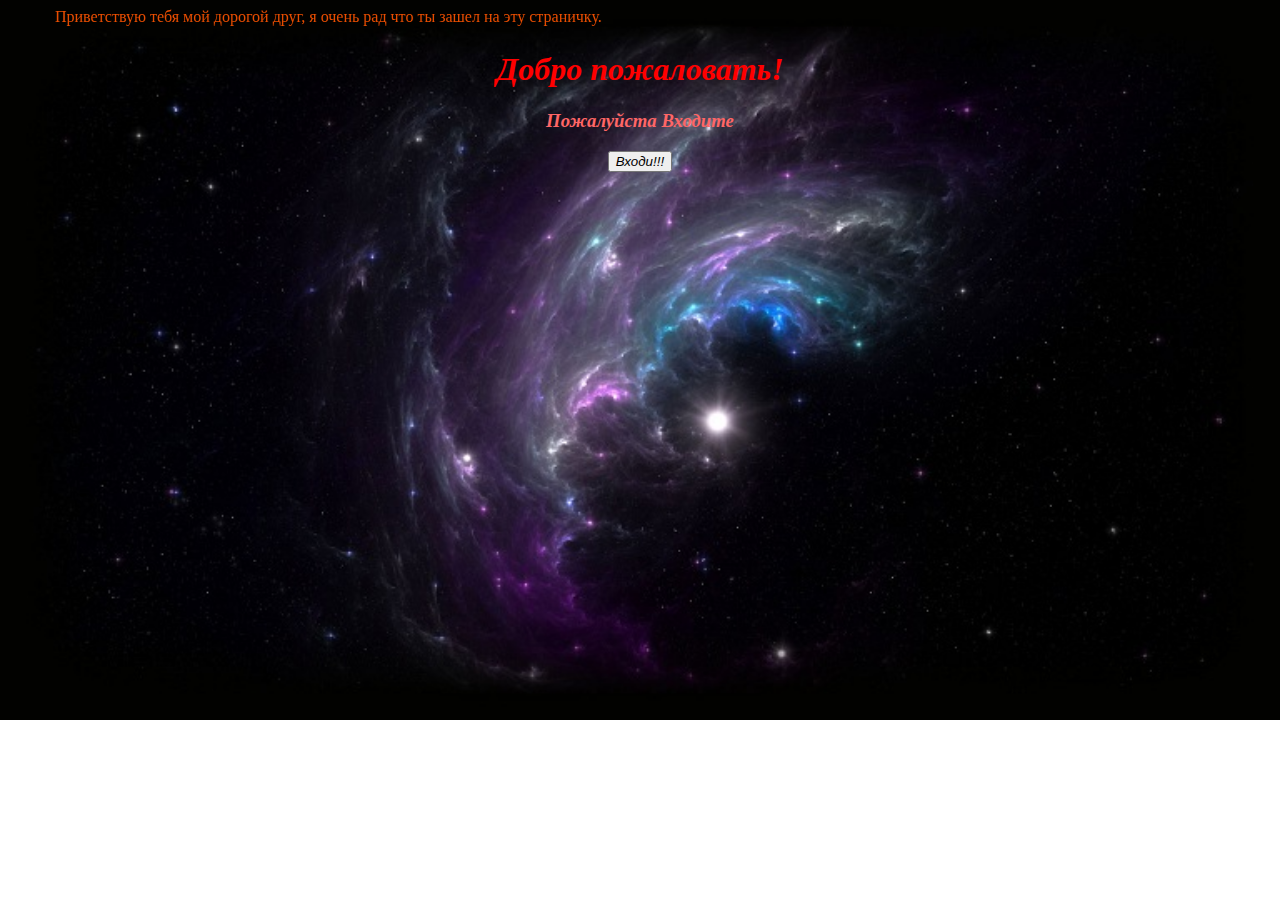
<file: index.html>
<!DOCTYPE html>
<html lang="en" dir="ltr">
  <head>
    <meta charset="utf-8">
    <title>Добро пожаловать!</title>
    <link rel="stylesheet" href="css/lol.css">
      <link href="favicon.ico" rel="icon" type="image/x-icon">
      <style type="text/css">
body{
background-image: url(images/fonsite.jpg);
background-repeat: no-repeat;
background-position: top center;
background-attachment: fixed;
background-size: 100%;
}
</style>
  </head>
  <body>
<marquee behavior="alternate" direction="right"> <span style="color:#f25100">Приветствую тебя мой дорогой друг, я очень рад что ты зашел на эту страничку.</span></marquee>
    <h1 style="color:#ff0000"><i><center>Добро пожаловать!</center></i></h1>
     <p><h3 style="color: #ff6666"><center><i>Пожалуйста Входите</i></center></h3></p>

     <form action="ya.html">
    <center><button type="submit"><i> Входи!!!</i></button></center>
</form>
<br>
<center><iframe autoplay width="1070" height="550" src="https://www.youtube.com/embed/SfNnzBsjy0E?autoplay=1"
  frameborder="0" allow="accelerometer; autoplay; encrypted-media; gyroscope; picture-in-picture" allowfullscreen autoplay></iframe></center>

  </body>
</html>
</file>
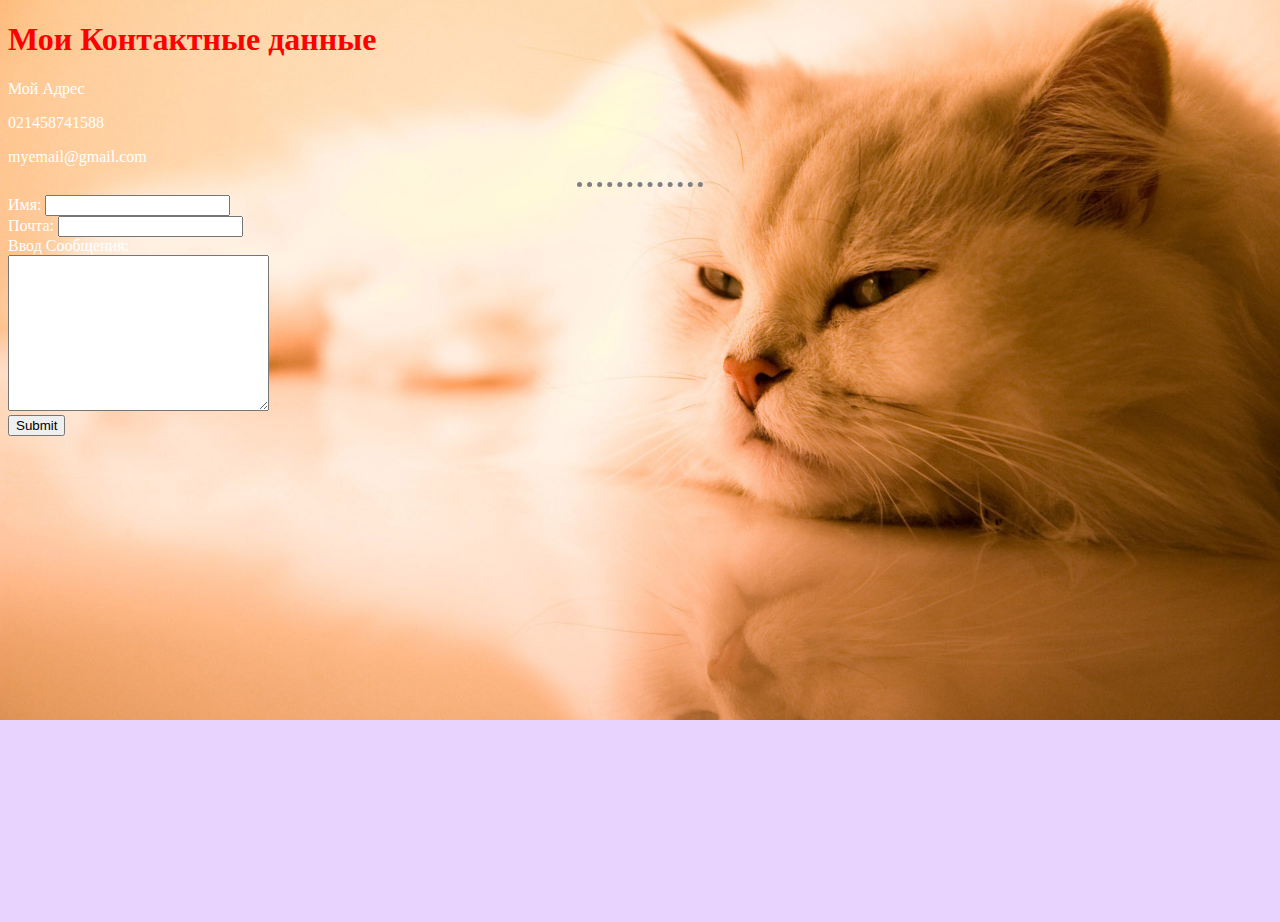
<file: contact.html>
<!DOCTYPE html>
<html>
  <head>
    <meta charset="utf-8">
    <title>Мои Контакты</title>
    <link rel="stylesheet" href="css/styles.css">
    <link href="favicon.ico" rel="icon" type="image/x-icon">
    <style type="text/css">
body{
background-image: url(images/3.jpg);
background-repeat: no-repeat;
background-position: top center;
background-attachment: fixed;
background-size: 100%;
}
</style>
  </head>
  <body style="color:#FFFFFF">
    <h1>Мои Контактные данные</h1>
    <p>Мой Адрес</p>
    <p>021458741588</p>
    <p>myemail@gmail.com</p>
  <hr>
    <form action="mailto:info@londonappbrewery.com" method="post" enctype="text/plain">
       <label>Имя:</label>
       <input type="text" name="yourName" value=""><br>
       <label>Почта:</label>
       <input type="email" name="yourEmail" value=""><br>
       <label>Ввод Сообщения:</label><br>
       <textarea name="yourMessage" rows="10" cols="30"></textarea><br>
       <input type="submit" name="">
    </form>

<p><iframe src="https://www.google.com/maps/embed?pb=!1m18!1m12!1m3!1d1113.308481614332!2d87.116652222295!3d53.75355427908827!2m3!1f0!2f0!3f0!3m2!1i1024!2i768!4f13.1!3m3!1m2!1s0x42d0c0fba38d8c47%3A0xf6e71ea430bce521!2z0J3QvtCy0L7QutGD0LfQvdC10YbQutC40Lkg0LjQvdGB0YLQuNGC0YPRgiDQmtC10LzQtdGA0L7QstGB0LrQvtCz0L4g0JPQvtGB0YPQtNCw0YDRgdGC0LLQtdC90L3QvtCz0L4g0YPQvdC40LLQtdGA0YHQuNGC0LXRgtCw!5e0!3m2!1sru!2sru!4v1550905963279"
  width="600" height="450" frameborder="0" style="border:0" allowfullscreen></iframe></p>

  </body>
</html>
</file>
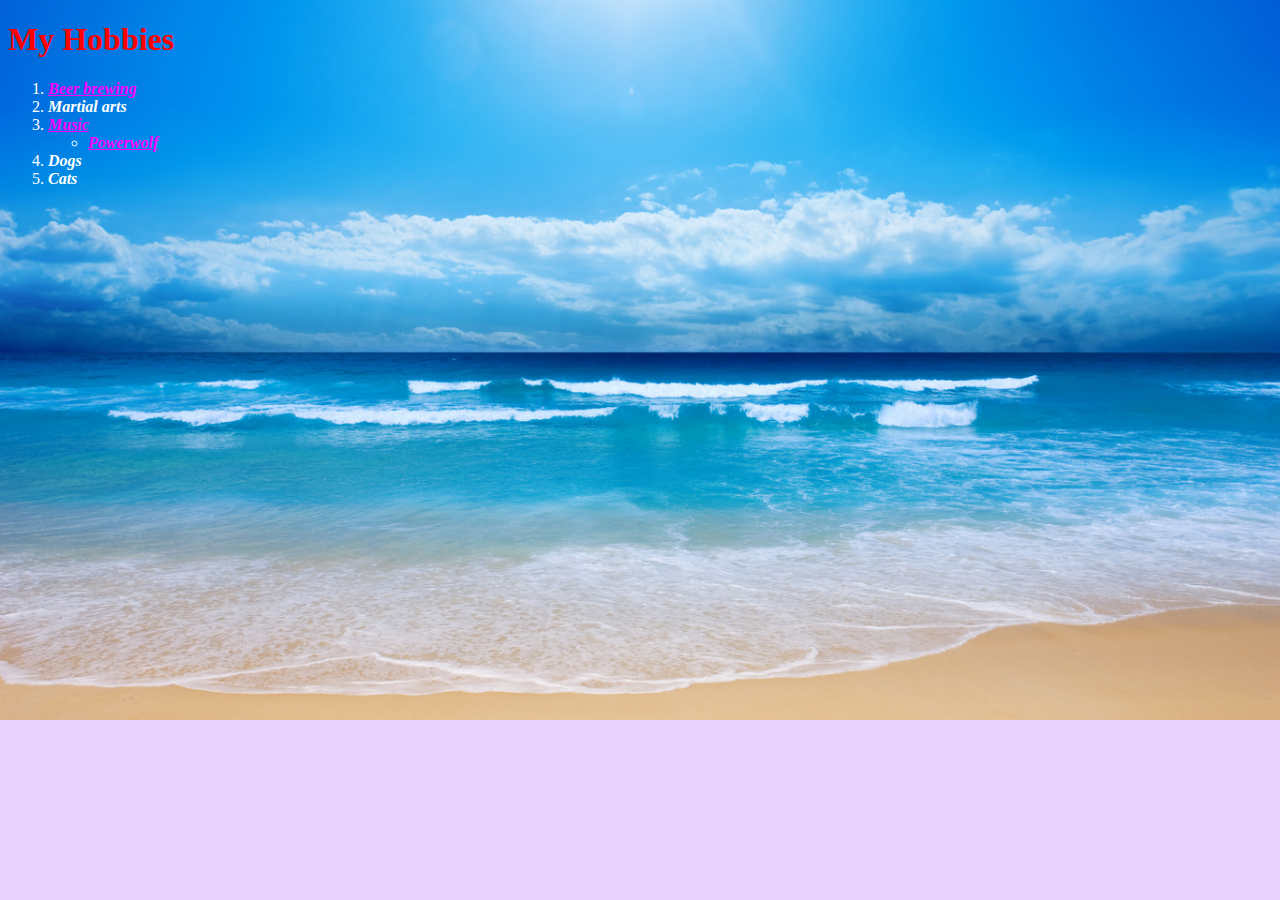
<file: hobbies.html>
<!DOCTYPE html>
<html>
  <head>
    <meta charset="utf-8">
    <title>My Hobbies</title>
    <link rel="stylesheet" href="css/styles.css">
    <link href="favicon.ico" rel="icon" type="image/x-icon">
    <style type="text/css">
body{
background-image: url(images/2.jpeg);
background-repeat: no-repeat;
background-position: top center;
background-attachment: fixed;
background-size: 100%;
}
</style>
  </head>
  <body style="color:#FFFFFF">
    <h1>My Hobbies</h1>
    <ol>

      <li><a href="https://www.youtube.com/watch?v=4qQrMC0m8Cc" style="color:#FF00FF"><b><i>Beer brewing</i></b></a></li>
      <li><b><i>Martial arts</i></b></li>
      <li><a href="https://open.spotify.com/artist/5HFkc3t0HYETL4JeEbDB1v" style="color:#FF00FF"><b><i>Music</i></b></a></li>
        <ul>
        <li><a href="https://www.powerwolf.net/" style="color:#FF00FF"><b><i>Powerwolf</i></b></a></a></li>
        </ul>
      <li><b><i>Dogs</i></b></li>
      <li><b><i>Cats</i></b></li>
    </ol>
  </body>
</html>
</file>
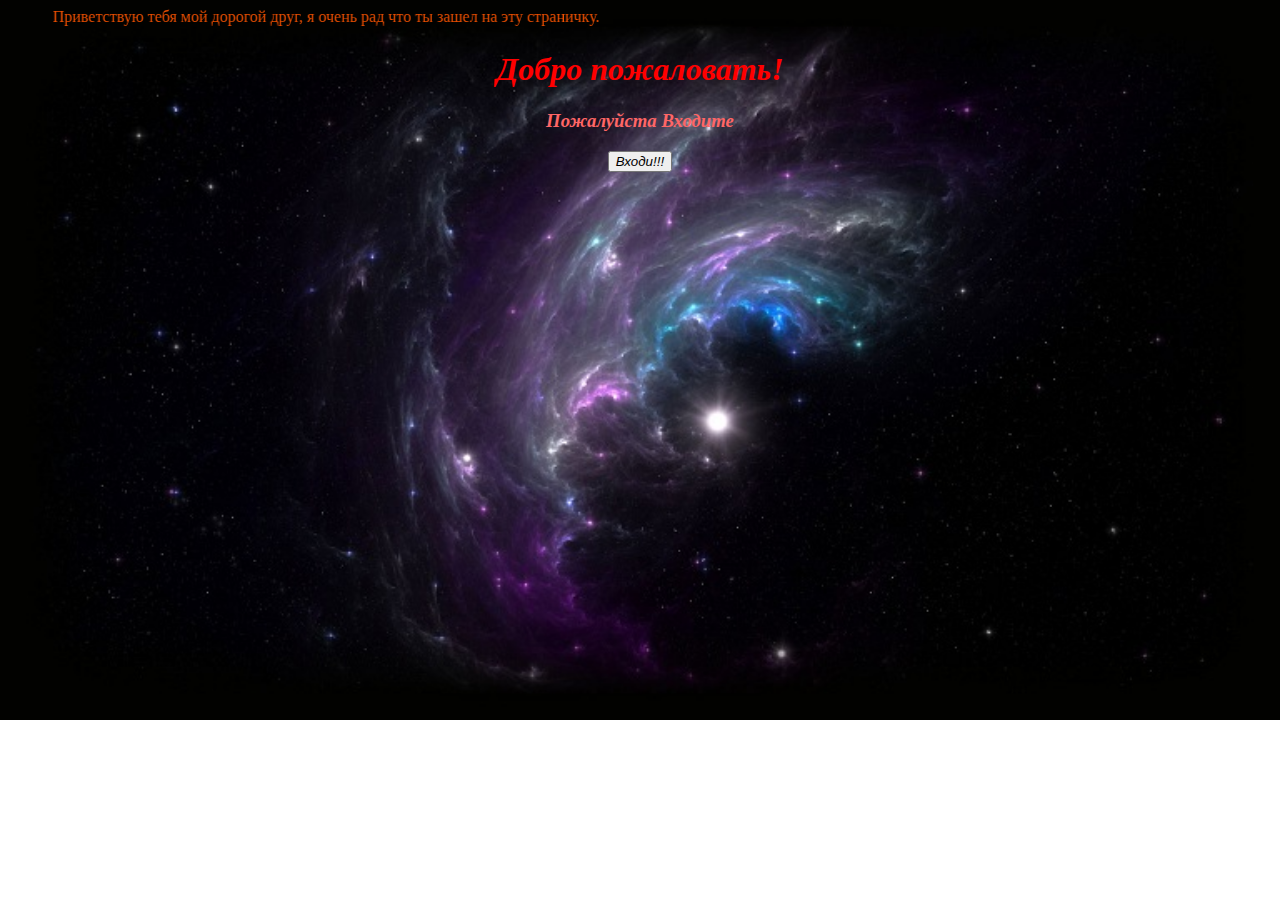
<file: index1.html>
<!DOCTYPE html>
<html lang="en" dir="ltr">
  <head>
    <meta charset="utf-8">
    <title>Добро пожаловать!</title>
    <link rel="stylesheet" href="css/lol.css">
      <link href="favicon.ico" rel="icon" type="image/x-icon">
      <style type="text/css">
body{
background-image: url(images/fonsite.jpg);
background-repeat: no-repeat;
background-position: top center;
background-attachment: fixed;
background-size: 100%;
}
</style>
  </head>
  <body>
<marquee behavior="alternate" direction="right"> <span style="color:#f25100">Приветствую тебя мой дорогой друг, я очень рад что ты зашел на эту страничку.</span></marquee>
    <h1 style="color:#ff0000"><i><center>Добро пожаловать!</center></i></h1>
     <p><h3 style="color: #ff6666"><center><i>Пожалуйста Входите</i></center></h3></p>

     <form action="index2.html">
    <center><button type="submit"><i> Входи!!!</i></button></center>
</form>
<br>
<center><iframe autoplay width="1070" height="550" src="https://www.youtube.com/embed/SfNnzBsjy0E?autoplay=1"
  frameborder="0" allow="accelerometer; autoplay; encrypted-media; gyroscope; picture-in-picture" allowfullscreen autoplay></iframe></center>

  </body>
</html>
</file>
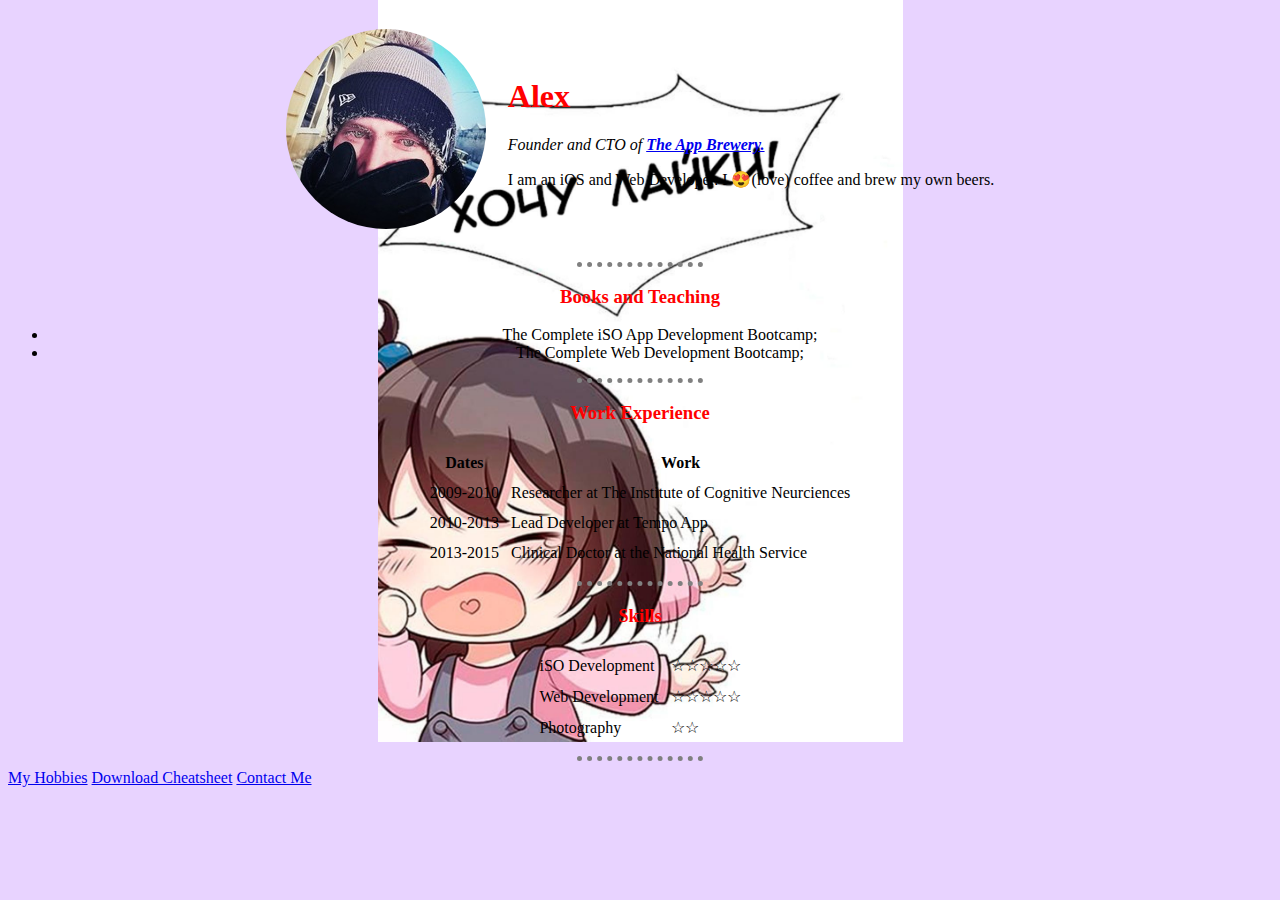
<file: index2.html>
<!DOCTYPE html>
<html>
  <head>
    <meta charset="utf-8">
    <title>😈Alex's Personal Site😈</title>
    <link rel="stylesheet" href="css/styles.css">
    <link href="favicon.ico" rel="icon" type="image/x-icon">

    <style type="text/css">
    body{
    background-image: url(images/4.jpg);
    background-repeat: no-repeat;
    background-position: top center;
    background-attachment: fixed;
    background-size: 41%;
    }
    </style>
  </head>

  <body>
  <center>  <table cellspacing="20">
      <tr>
        <td><img class="Ya" src="images\Ya.jpg" alt="alex profile picture"></td>
        <td><h1>Alex</h1>
        <p><em>Founder and CTO of <strong><a href="https://www.appbrewery.co/">
        The App Brewery.</a></strong></em></p>
        <p>I am an iOS and Web Developer. I 😍(love) coffee and brew my own beers.</p></td>
      </tr>
    </table>
    <hr>
    <h3>Books and Teaching</h3>
    <ul>
      <li>The Complete iSO App Development Bootcamp;</li>
      <li>The Complete Web Development Bootcamp;</li>
    </ul>
    <hr>
<h3>Work Experience</h3>
<table cellspacing="10">  <!--/border="2" рамка для таблицы-->
   <thead>
     <tr>
       <th>Dates</th>
       <th>Work</th>
     </tr>
   </thead>
   <tbody>
     <tr>
       <td>2009-2010</td>
       <td>Researcher at The Institute of Cognitive Neurciences</td>
     </tr>
     <tr>
       <td>2010-2013</td>
       <td>Lead Developer at Tempo App</td>
     </tr>
     <tr>
       <td>2013-2015</td>
       <td>Clinical Doctor at the National Health Service</td>
     </tr>
   </tbody>
</table>
<hr>
<h3>Skills</h3>
      <table cellspacing="10">
        <tr>
          <td>iSO Development</td>
          <td>☆☆☆☆☆</td>
        </tr>
        <tr>
          <td>Web Development</td>
          <td>☆☆☆☆☆</td>
        </tr>
        <tr>
          <td>Photography</td>
          <td>☆☆</td>
        </tr>
      </table>
    </center>
<hr>
<a href="hobbies.html">My Hobbies</a>
<a download href="https://moodle.dissw.ru/pluginfile.php/24705/mod_resource/content/1/Занятие%202.7.%20Приложения%20булевых%20функций.pdf">Download Cheatsheet</a>
<a href="contact.html">Contact Me</a>
</body>

</html>
</file>
<file: css/lol.css>

</file>
<file: css/styles.css>
body {
  background-color: #e8d3ff;
}

h1 {
  color: #ff0000;
}

h3 {
  color: #ff0000;
}

hr {
 border-style: none;
 border-top-style: dotted;
 border-color: grey;
 border-width: 5px;
 width: 10%;
}

.Ya{
  border-radius: 100%;
}
</file>
